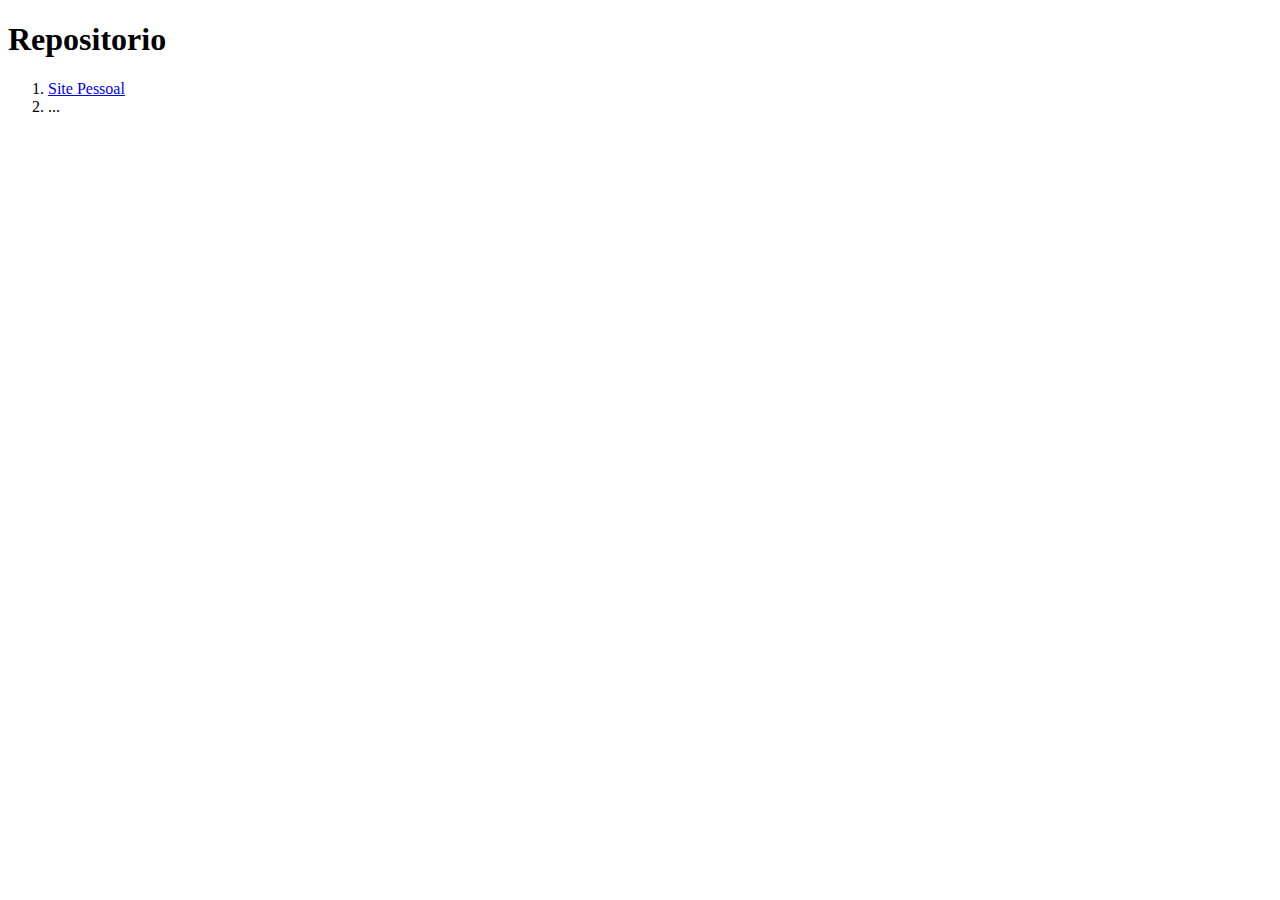
<file: index.html>
<!doctype html>
<html>
<head>
    <meta charset="utf-8"/>
    <title>inicio</title>
<body>
<h1>Repositorio</h1>
    <ol>
        <li><a href="site/index.html">Site Pessoal</a></li>
        <li>...</li>
    </ol>
</body>
</html>
</file>
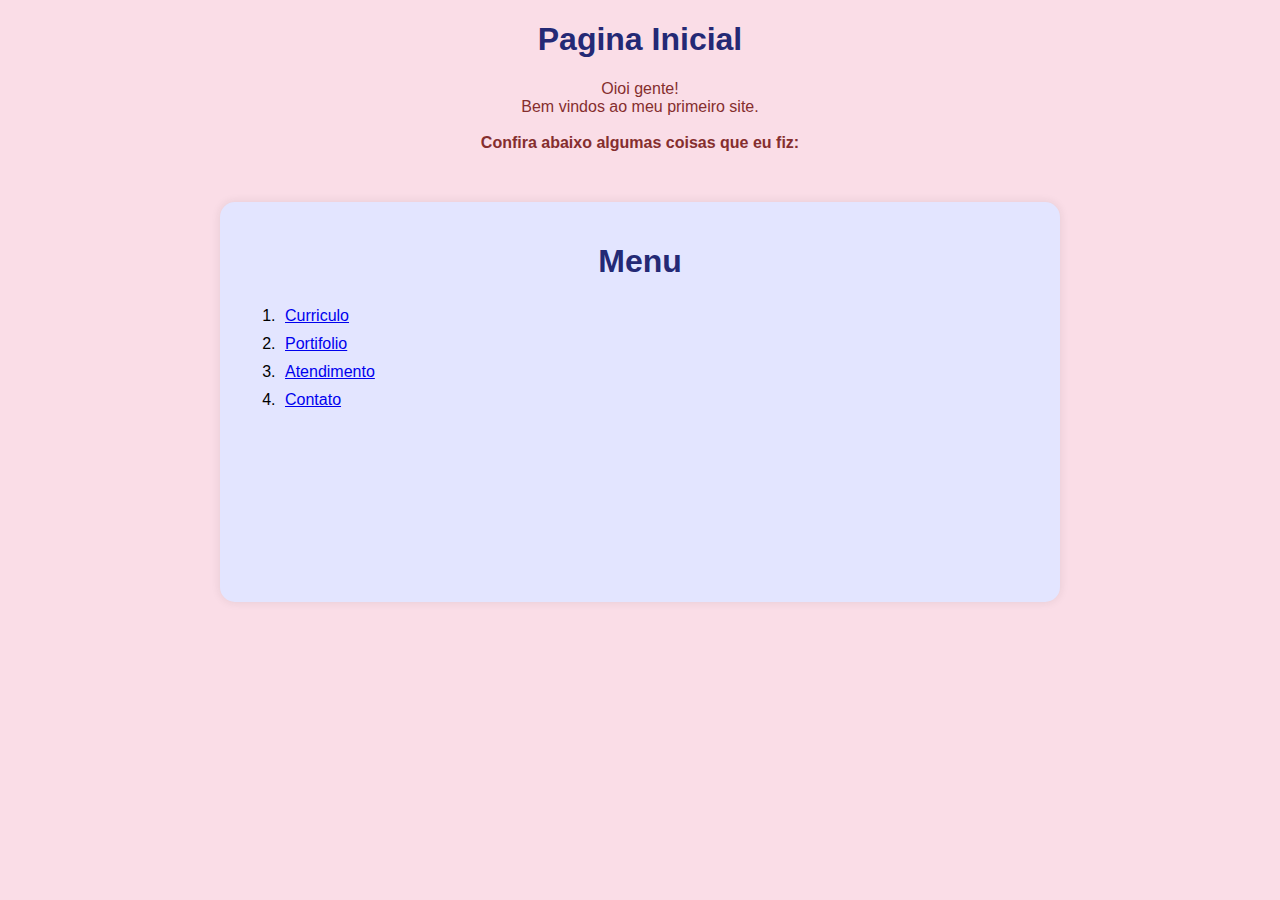
<file: site/index.html>
<!DOCTYPE html>
<html>
<head>
    <meta charset='utf-8'>
    <title>Pagina Inicial</title>
    <link rel='stylesheet' type='text/css' media='screen' href='main.css'>
    <script src='main.js'></script>
</head>
<body>
    <h1>Pagina Inicial</h1>
    <p>Oioi gente!<br>Bem vindos ao meu primeiro site.<br><br><strong>Confira abaixo algumas coisas que eu fiz:</strong></p>

    <div id="teste">
        <h1>Menu </h1>

        <div id="choice">
            <ol>
                <li><a href="curriculo.html">Curriculo</a></li>
                <li><a href="portifolio.html">Portifolio</a></li>
                <li><a href="atendimento.html">Atendimento</a></li>
                <li><a href="contato.html">Contato</a></li>
            </ol>
        </div>
    </div>
    
</body>
</html>
</file>
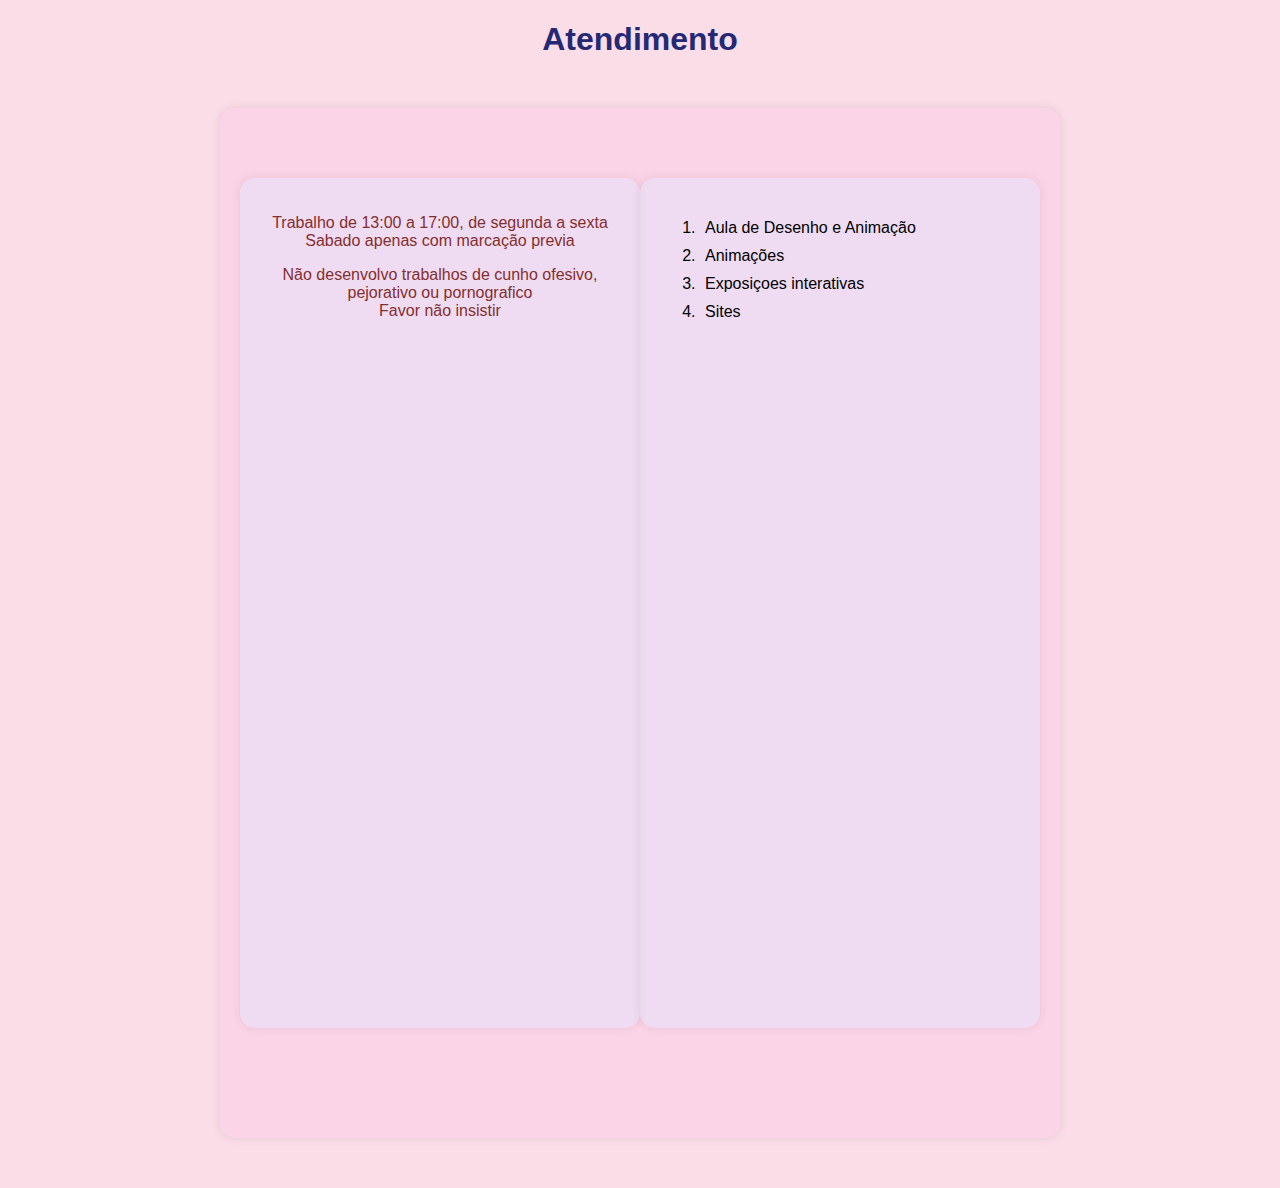
<file: site/atendimento.html>
<!DOCTYPE html>
<html>
<head>
    <meta charset='utf-8'>
    <title>Atendimento</title>
    <link rel='stylesheet' type='text/css' media='screen' href='main.css'>
    <script src='main.js'></script>
</head>
<body>
    <h1>Atendimento</h1>
    <div id="cjunto">
        <div id="informacao"><p>Trabalho de 13:00 a 17:00, de segunda a sexta<br>Sabado apenas com marcação previa</p>
            <p>Não desenvolvo trabalhos de cunho ofesivo, pejorativo ou pornografico <br>Favor não insistir</p></div>
    <br>
    <div id="informacao">
    <ol>
        <li>Aula de Desenho e Animação</li>
        <li>Animações</li>
        <li>Exposiçoes interativas</li>
        <li>Sites</li>
    </ol>
    </div>
</div>
</body>
</html>
</file>
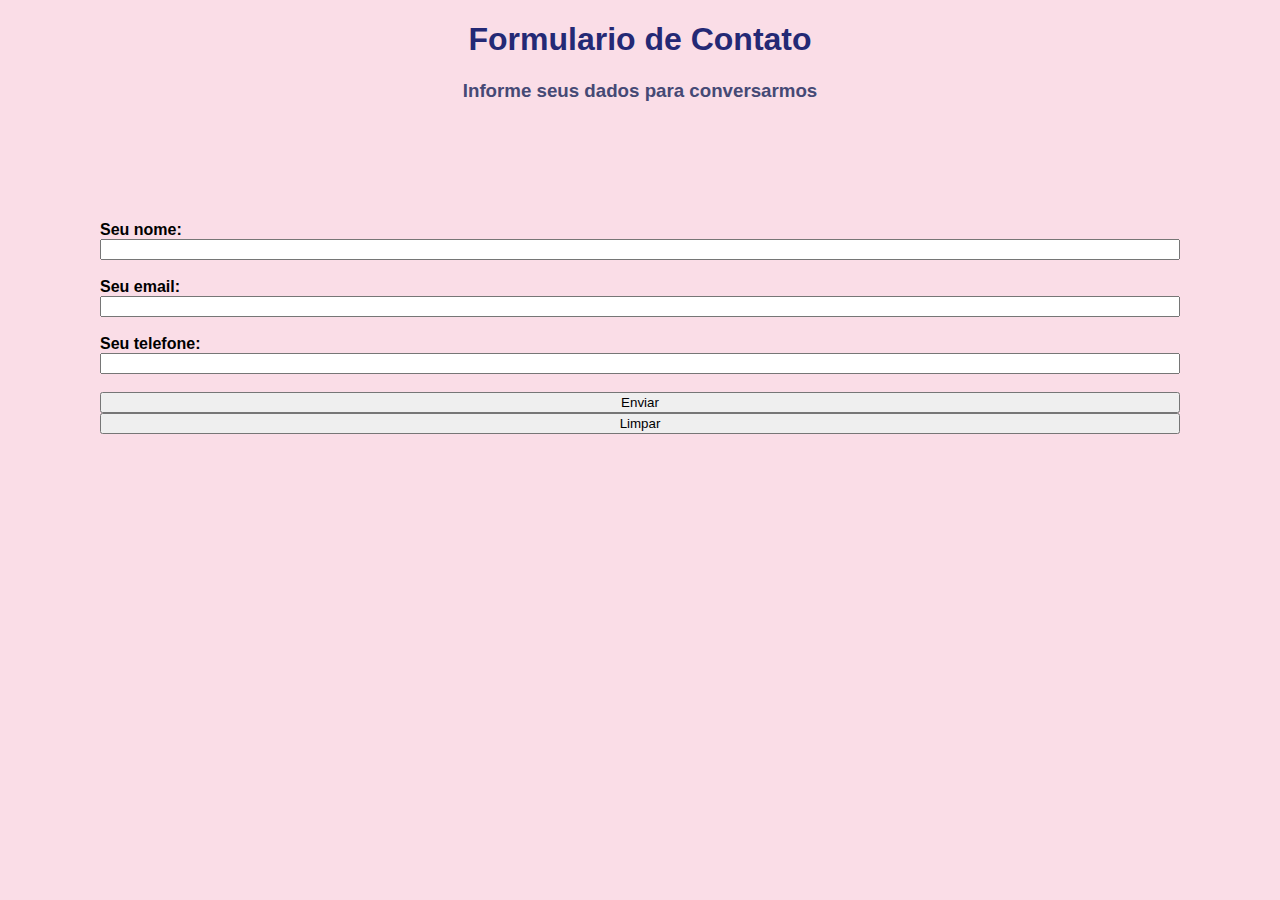
<file: site/contato.html>
<!DOCTYPE html>
<html>
<head>
    <meta charset='utf-8'>
    <title>Contato</title>
    <link rel='stylesheet' type='text/css' media='screen' href='main.css'>
    <script src='main.js'></script>
</head>
<body>
    <h1>Formulario de Contato</h1>
    <h3>Informe seus dados para conversarmos</h3>
    <form name="frm_dados">
        <label><b>Seu nome:</b></label>
        <input type="text" name="txt_nome"><br>
        <label><b>Seu email:</b></label>
        <input type="text" name="txt_email"><br>
        <label><b>Seu telefone:</b></label>
        <input type="text" name="txt_telefone"><br>
        <input type="submit" value="Enviar">
        <input type="reset" value="Limpar">
    </form>
</body>
</html>
</file>
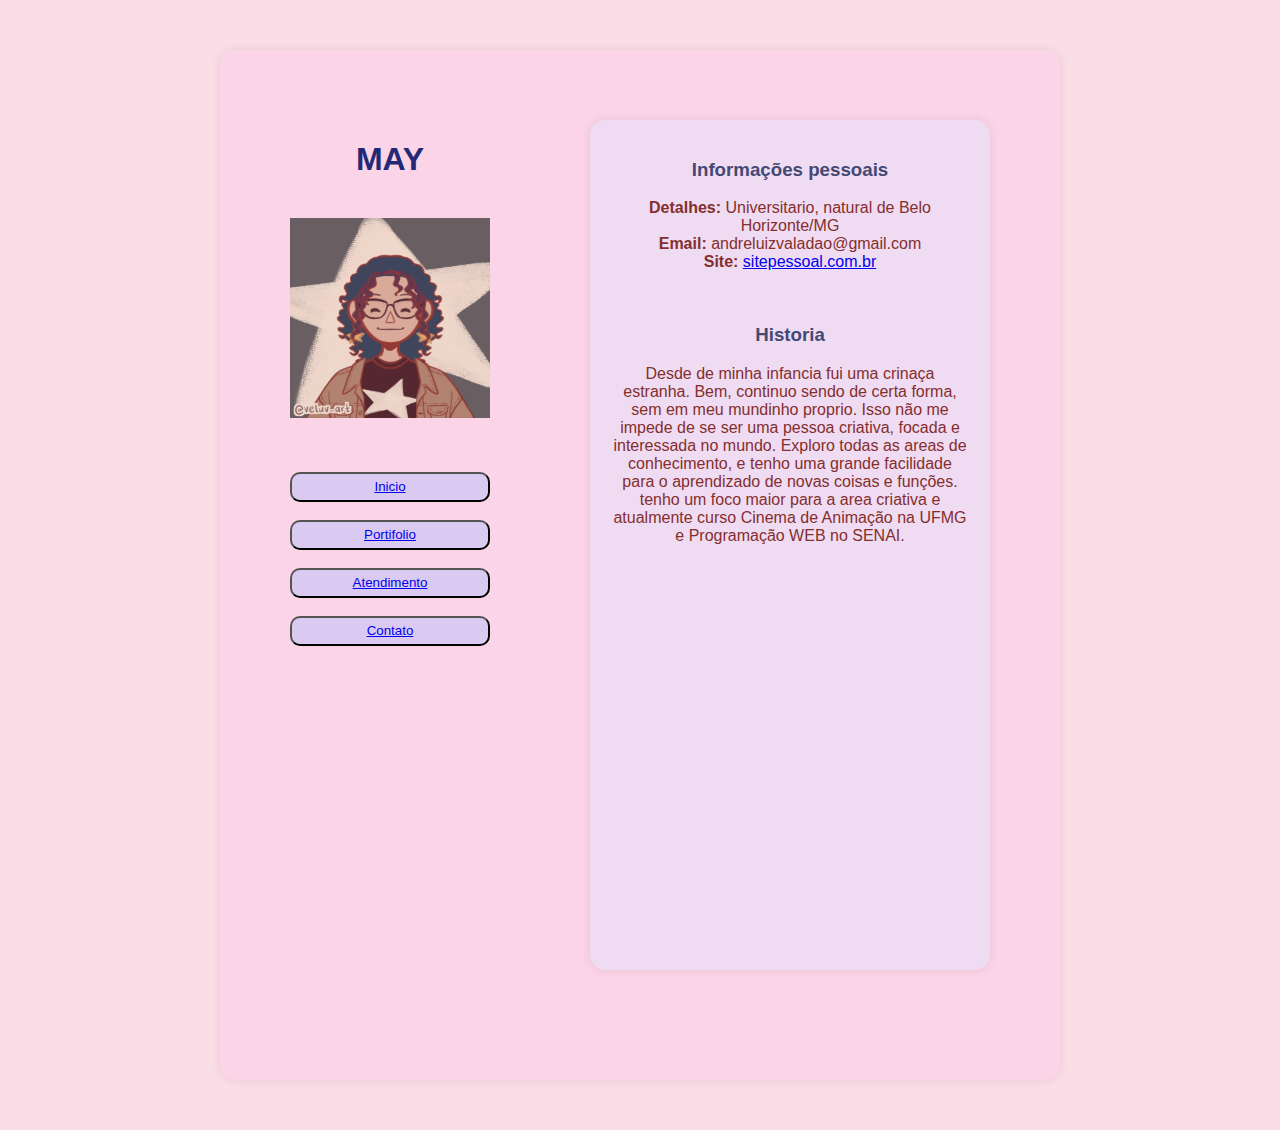
<file: site/curriculo.html>
<!DOCTYPE html>
<html>
<head>
    <meta charset='utf-8'>
    <title>Curriculo</title>
    <link rel='stylesheet' type='text/css' media='screen' href='main.css'>
    <script src='main.js'></script>
</head>
<body>
    <div id="cjunto">
        <div id="foto">
            <h1>MAY</h1> <br>
            <img src="images/icon.png" height="200" width="200"><br><br><br>
            <button><a href="index.html">Inicio</a></button> <br><br>
            <button><a href="portifolio.html">Portifolio</a></button><br><br>
            <button><a href="atendimento.html">Atendimento</a></button><br><br>
            <button><a href="contato.html">Contato</a></button><br>
        </div>

        <div id="informacao">
            <h3>Informações pessoais</h3>
            <p>
                <b>Detalhes:</b> Universitario, natural de Belo Horizonte/MG<br>
                <b>Email:</b> andreluizvaladao@gmail.com<br>
                <b>Site:</b> <a href="index.html">sitepessoal.com.br</a><br>
            </p> <br>
            <h3>Historia</h3>
            <p>Desde de minha infancia fui uma crinaça estranha. Bem, continuo sendo de certa forma, sem em meu mundinho proprio. Isso não me impede de se ser uma pessoa criativa, focada e interessada no mundo. Exploro todas as areas de conhecimento, e tenho uma grande facilidade para o aprendizado de novas coisas e funções. tenho um foco maior para a area criativa e atualmente curso Cinema de Animação na UFMG e Programação WEB no SENAI.</p>
        </div>
    </div>
</body>
</html>
</file>
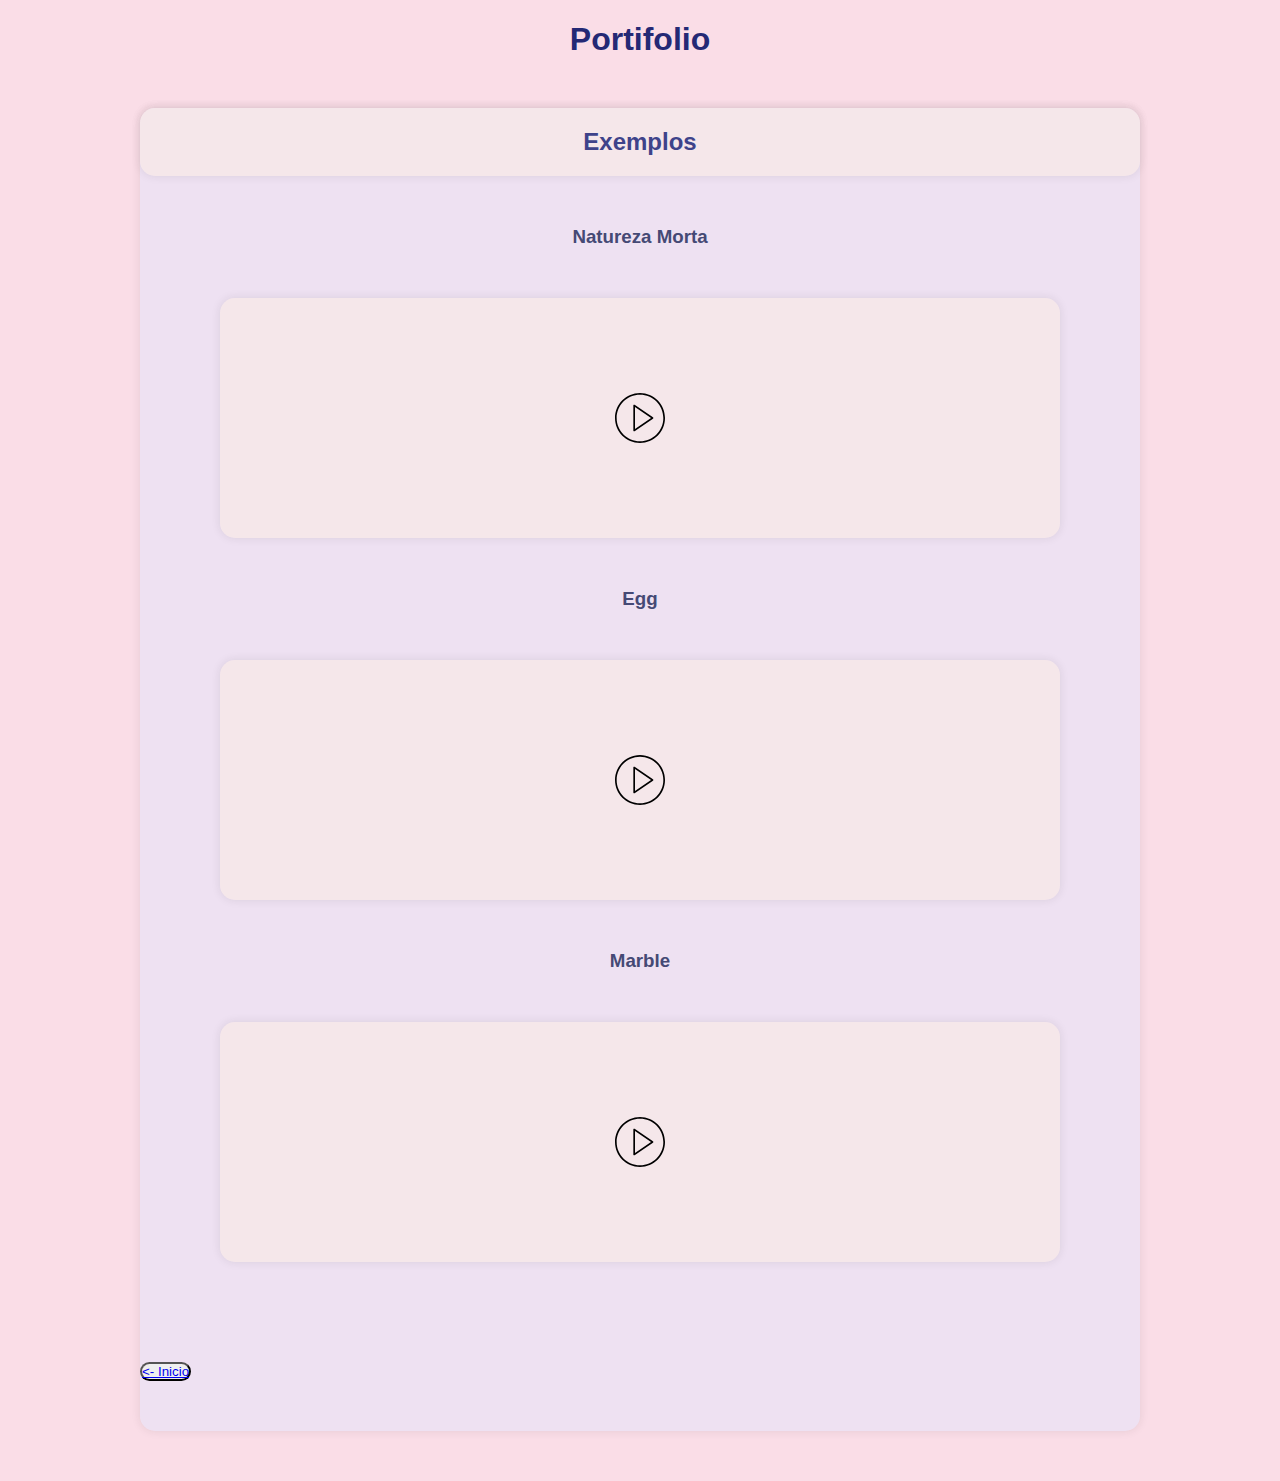
<file: site/portifolio.html>
<!DOCTYPE html>
<html>

<head>
    <meta charset='utf-8'>
    <meta http-equiv='X-UA-Compatible' content='IE=edge'>
    <title>Protifolio</title>
    <meta name='viewport' content='width=device-width, initial-scale=1'>
    <link rel='stylesheet' type='text/css' media='screen' href='main.css'>
</head>

<body>
    <h1>Portifolio</h1>
    <div id="exs">
        <h2>Exemplos</h2>
        <div id="exNatu">
            <h3>Natureza Morta</h3>
            <div id="exNatuframe">
                <button id="btn_natu">' <img src="images/play.svg" width=50px height="50">'</button>
            </div>
        </div>
        <div id="exEgg">
            <h3>Egg</h3>
            <div id="exEggframe">
                <button id="btn_egg">' <img src="images/play.svg" width=50px height="50">'</button>
            </div>
        </div>
        <div id="exmarble">
            <h3>Marble</h3>
            <div id="exmarbleframe">
                <button id="btn_marble">' <img src="images/play.svg" width=50px height="50">'</button>
            </div>
        </div>
        <button><a href="index.html"><- Inicio</a></button>
    </div>
    <script src='main.js'></script>
</body>

</html>
</file>
<file: site/main.css>
body {
    font-family: Arial, sans-serif;
    margin: 0 auto;
    padding: 0 ;
    background-color: #fadde7;
}

h1 {
    text-align: center;
    color: #242975;
}

h3 {
    text-align: center;
    color: #454975;
}
p {
    text-align: center;
    color: #852e2e;
}
#foto button {
    text-align: center;
    color: #1c2242;
    background-color: #c0c4fa91;
    border: 1px transparent #ffffff;
    border-radius: 10px;
    height: 30px;
    width: 200px;
    stroke: #0f137e7e;
}

li{
    padding: 5px;
}

img{
    display: flex;
    margin: 0px auto;
} 

form {
    padding: 100px;
    display: grid;
}

#teste {
    display: flexbox;
    height: 40vh;
    width: 100vh;
    border: 1px transparent #ffffff;
    border-radius: 10px;
    max-width: 800px;
    margin: 50px auto;
    padding: 20px;
    border-radius: 15px;
    background-color: #e3e5ff;
    box-shadow: 0 0 10px rgba(36, 35, 35, 0.1);
}

#informacao {
    display: flexbox;
    text-align: justify;
    height: 90vh;
    width: 40vh;
    border: 1px transparent #ffffff;
    border-radius: 10px;
    max-width: 800px;
    margin: 50px auto;
    padding: 20px;
    border-radius: 15px;
    background-color: #e3e4fc7e ;
    box-shadow: 0 0 10px rgba(36, 35, 35, 0.1);
}

#foto {
    padding: 50px;
}

#cjunto{
    display: flex;
    height: 110vh;
    width: 200vh;
    border: 1px transparent #ffffff;
    border-radius: 10px;
    max-width: 800px;
    margin: 50px auto;
    padding: 20px;
    border-radius: 15px;
    background-color: #ffcae77e ;
    box-shadow: 0 0 10px rgba(36, 35, 35, 0.1);
}

#exs{
    display: flexbox;
    text-align: justify;
    border: 1px transparent #ffffff;
    border-radius: 10px;
    max-width: 1000px;
    margin: 50px auto;
    padding: 0px;
    border-radius: 15px;
    background-color: #e3e4fc7e ;
    box-shadow: 0 0 10px rgba(36, 35, 35, 0.1);
}

#exs h2{
    text-align: center;
    color: #3e438a;

    display: flexbox;
    
    border: 1px transparent #ffffff;
    border-radius: 10px;
    
    margin: 50px auto;
    padding: 20px;
    border-radius: 15px;
    background-color: #fcede37e ;
    box-shadow: 0 0 10px rgba(36, 35, 35, 0.1);
}

#exNatuframe{
    display: flexbox;
    border: 1px transparent #ffffff;
    border-radius: 10px;
    max-width: 800px;
    margin: 50px auto;
    padding: 20px;
    border-radius: 15px;
    background-color: #fcede37e ;
    box-shadow: 0 0 10px rgba(36, 35, 35, 0.1);
}

#exNatuframe iframe{
    width: 800px;
    height: 600px;
    margin: 0px;
    padding: 0px;
}

#exEggframe{
    display: flexbox;
    border: 1px transparent #ffffff;
    border-radius: 10px;
    max-width: 800px;
    margin: 50px auto;
    padding: 20px;
    border-radius: 15px;
    background-color: #fcede37e ;
    box-shadow: 0 0 10px rgba(36, 35, 35, 0.1);
}

#exEggframe iframe{
    width: 800px;
    height: 600px;
    margin: 0px;
    padding: 0px;
}

#exmarbleframe{
    display: flexbox;
    border: 1px transparent #ffffff;
    border-radius: 10px;
    max-width: 800px;
    margin: 50px auto;
    padding: 20px;
    border-radius: 15px;
    background-color: #fcede37e ;
    box-shadow: 0 0 10px rgba(36, 35, 35, 0.1);
}

#exmarbleframe iframe{
    width: 800px;
    height: 600px;
    margin: 0px;
    padding: 0px;
}

#exs button{
    border: 1px transparent #ffffff;
    align-self: center;
    border-radius: 10px;
    max-width: 1000px;
    margin: 50px auto;
    padding: 0px;
    border-radius: 15px;
}

#btn_natu{
    text-align: center;
    color: #1c224200;
    background-color: #f2baaf00;
    border: 0px;
    border-radius: 0px;
    height: 100px;
    width: 100px;
    stroke: #0f137e00;
}

#btn_egg{
    text-align: center;
    color: #1c224200;
    background-color: #f2baaf00;
    border: 0px;
    border-radius: 0px;
    height: 100px;
    width: 100px;
    stroke: #0f137e00;
}
#btn_marble{
    text-align: center;
    color: #1c224200;
    background-color: #f2baaf00;
    border: 0px;
    border-radius: 0px;
    height: 100px;
    width: 100px;
    stroke: #0f137e00;
}

#exNatuframe{
    display: flex;
}

#exEggframe{
    display: flex;
}

#exmarbleframe{
    display: flex;
}
</file>
